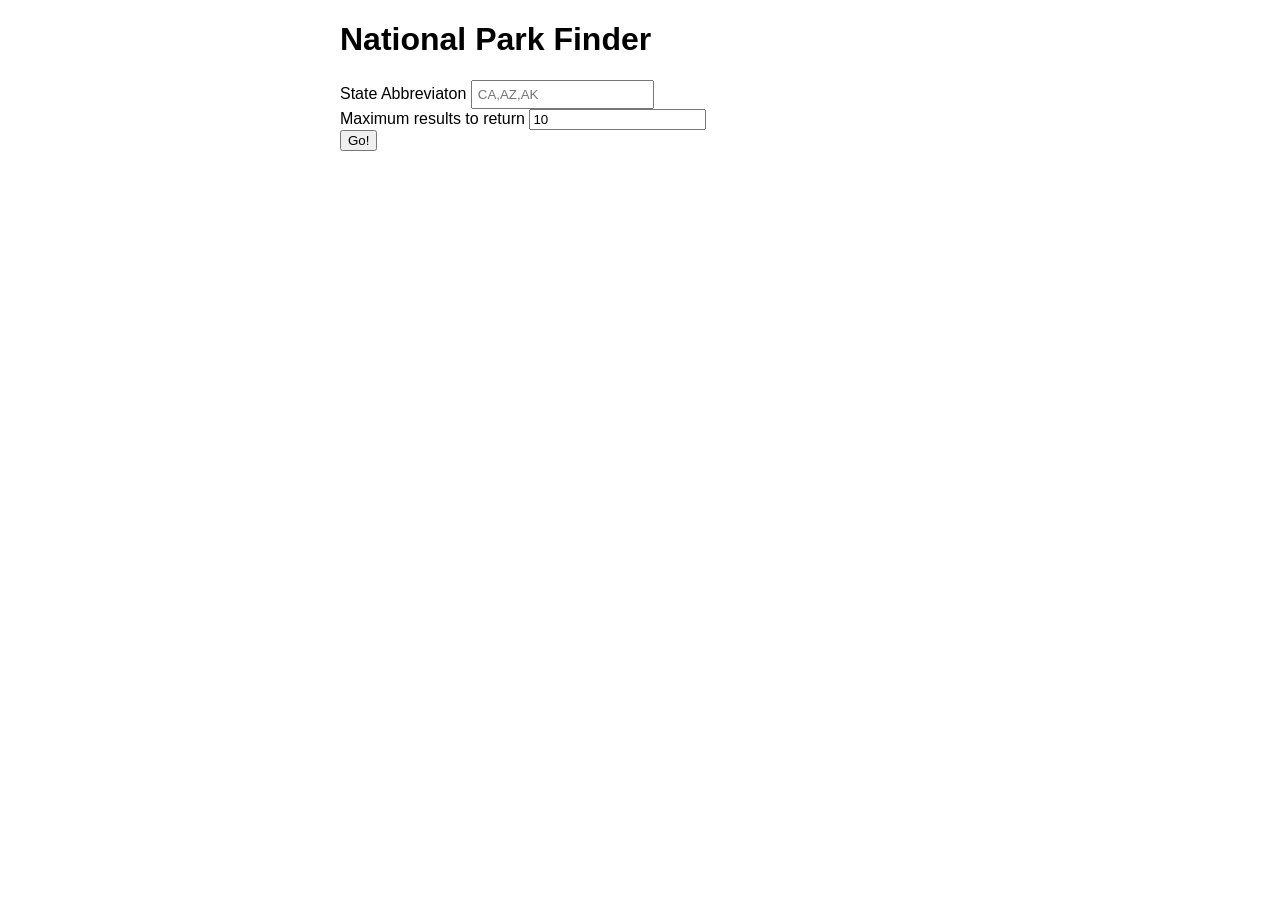
<file: index.html>
<!DOCTYPE html>
<html lang="en">
<head>
    <meta charset="UTF-8">
    <meta name="viewport" content="width=device-width, initial-scale=1.0">
    <meta http-equiv="X-UA-Compatible" content="ie=edge">
    <title>National Park finder</title>
    <link rel="shortcut icon" href="#">
    <link rel="stylesheet" href="index.css">
</head>
<body>
    <div class="container">
        <h1>National Park Finder</h1>

        <form id="js-form">
            <label id="search-term">State Abbreviaton</label>
            <input type="text" name="search-term" id="js-search-term" placeholder="CA,AZ,AK" required>
            <div></div>
            <label id="max-results">Maximum results to return</label>
            <input type="number" name="max-results" id="js-max-results" value="10">
            <div></div>
            <input type="submit" value="Go!">
        </form>

        <p id="js-error-message" class="error-message"></p>
        <section id="results" class="hidden">
          <h2>Search results</h2>
          <ul id="results-list">
          </ul>
        </section>
    </div>
    <script src="https://code.jquery.com/jquery-3.3.1.js" integrity="sha256-2Kok7MbOyxpgUVvAk/HJ2jigOSYS2auK4Pfzbm7uH60=" crossorigin="anonymous"></script>
    <script src="index.js"></script>
</body>
</html>
</file>
<file: index.css>
* {
    box-sizing: border-box;
  }
  
  body {
    font-family: 'Roboto', sans-serif;
  }
  
  button, input[type="text"] {
    padding: 5px;
  }
  
  button:hover {
    cursor: pointer;
  }
  
  .container {
    max-width: 600px;
    margin: 0 auto;
  }
  
  .error-message {
      color: red;
  }
  
  .hidden {
    display: none;
  }
</file>
<file: NPS API/index.css>
* {
    box-sizing: border-box;
  }
  
  body {
    font-family: 'Roboto', sans-serif;
  }
  
  button, input[type="text"] {
    padding: 5px;
  }
  
  button:hover {
    cursor: pointer;
  }
  
  .container {
    max-width: 600px;
    margin: 0 auto;
  }
  
  .error-message {
      color: red;
  }
  
  .hidden {
    display: none;
  }
</file>
